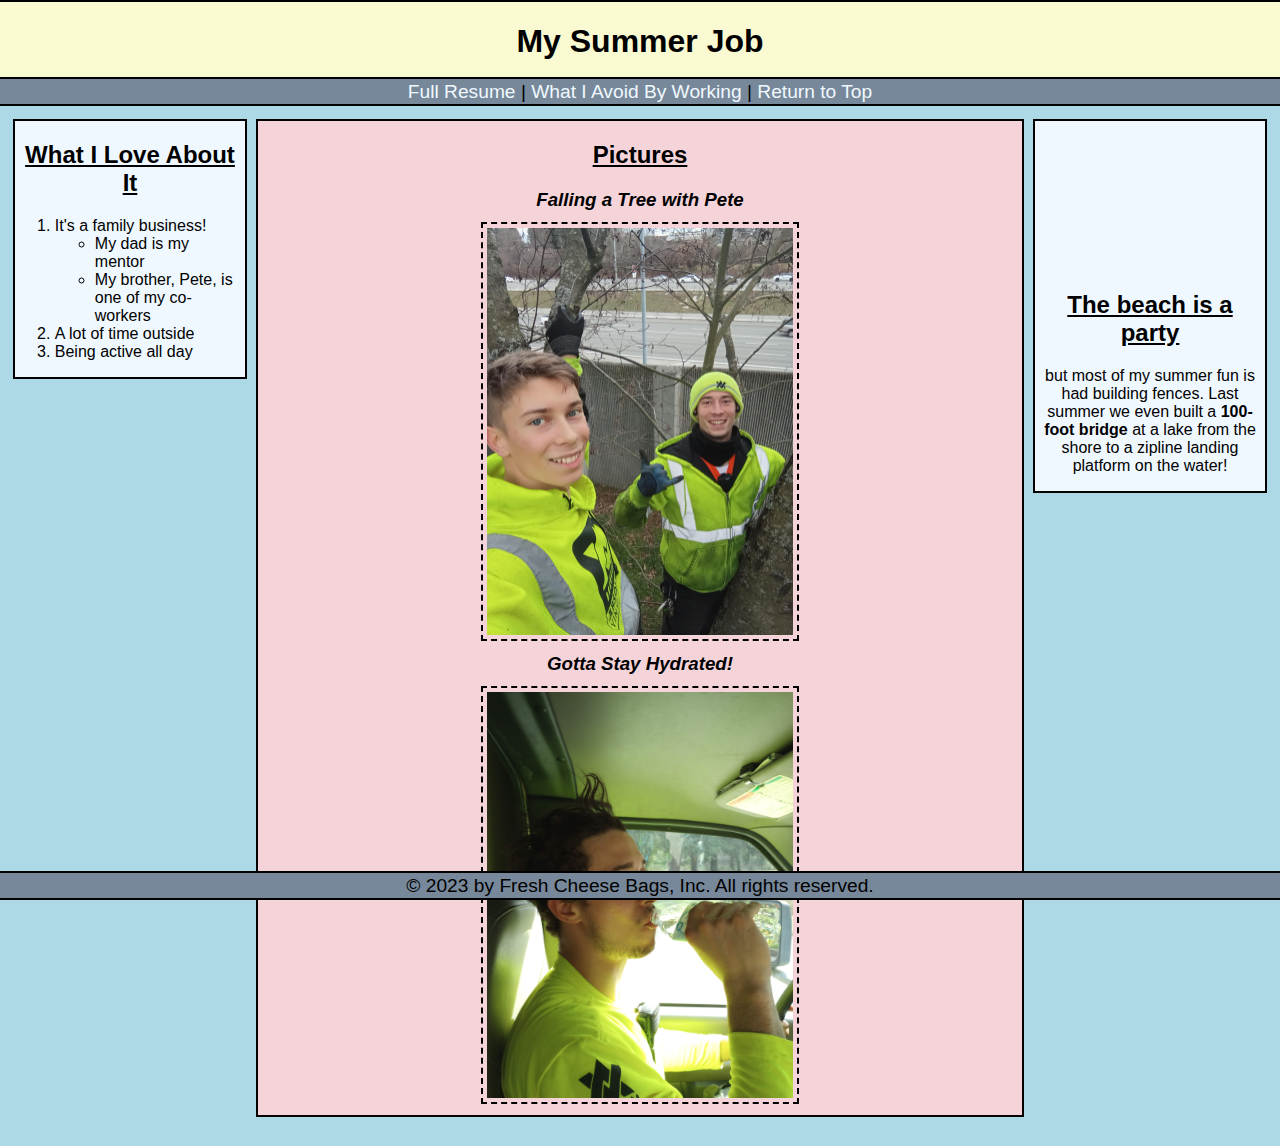
<file: html/SummerJob.html>
<!--
    Vance, Caden.
    Section 003.
    June 23, 2023.
-->
<!DOCTYPE html>
<html lang="en">
<head>
    <meta charset="UTF-8">
    <meta name="viewport" content="width=device-width, initial-scale=1.0">
    <link rel="stylesheet" type="text/css" href="../css/SJstyles.css">
    <title>My Summer Job</title>
</head>
<body class="common">
    <span id="Top"></span>
    <div class="header">
        <h1>My Summer Job</h1>
    </div>
    <nav class="bars"> 
        <a href="../index.html" target="_blank">Full Resume</a> | <a href="#viz1687038908898">What I Avoid By Working</a><!-- | <a href="html/WorkOfHands.html">A Day In The Life</a>--> | <a href="#top">Return to Top</a>
    </nav>
    

    <div class="sides right">
        <div class="video">
            <iframe width="96%" height="auto" src="https://www.youtube.com/embed/ggR_SPwP6cw?autoplay=1" title="YouTube video player" allow="accelerometer; autoplay; clipboard-write; encrypted-media; gyroscope; picture-in-picture; web-share" allowfullscreen></iframe>
        </div>
        
        <div class="writing">
            <h2>The beach is a party</h2>
            <p>but most of my summer fun is had building fences. Last summer we even built a <span>100-foot bridge</span> at a lake from the shore to a zipline landing platform on the water!</p>
        </div>
    </div>
    

    <div class="sides left">
        <h2>What I Love About It</h2>
        <ol>
            <li>It's a family business!
                <ul>
                    <li>My dad is my mentor</li>
                    <li>My brother, Pete, is one of my co-workers</li>
                </ul>
            </li>
            <li>A lot of time outside</li>
            <li>Being active all day</li>
        </ol>
    </div>
         
    <div class="pictureportion">
        <h2>Pictures</h2>
        <h3>Falling a Tree with Pete</h3>
        <img id="pics"   src="../assets/img/BackyardKyler.jpg" alt="Picture of the author with his brother" height="400">
        <!--<img src="images/Forklift.jpg" alt="loading Forklift" height="400">-->
        <h3>Gotta Stay Hydrated!</h3>
        <img src="../assets/img/waterBottle.jpg" alt="drinking water">
    </div>
    
    <div class='tableau' id='viz1687038908898' style='position: relative'>
        <noscript>
            <a href='http:&#47;&#47;libguides.uta.edu&#47;oe-data'> 
                <img alt='Dashboard 1 ' src='https:&#47;&#47;public.tableau.com&#47;static&#47;images&#47;MD&#47;MDKF2RQ2F&#47;1_rss.png' style='border: none' />
            </a>
        </noscript>
        <object class='tableauViz'  style='display:none;'>
            <param name='host_url' value='https%3A%2F%2Fpublic.tableau.com%2F' />
            <param name='embed_code_version' value='3' />
            <param name='path' value='shared&#47;MDKF2RQ2F' />
            <param name='toolbar' value='yes' />
            <param name='static_image' value='https:&#47;&#47;public.tableau.com&#47;static&#47;images&#47;MD&#47;MDKF2RQ2F&#47;1.png' /> 
            <param name='animate_transition' value='yes' />
            <param name='display_static_image' value='yes' />
            <param name='display_spinner' value='yes' />
            <param name='display_overlay' value='yes' />
            <param name='display_count' value='yes' />
            <param name='language' value='en-US' />
        </object>
    </div>                
    <script type='text/javascript'>                    
        var divElement = document.getElementById('viz1687038908898');                    
        var vizElement = divElement.getElementsByTagName('object')[0]; 
            vizElement.style.width="100%";
            vizElement.style.height="800px";      
        var scriptElement = document.createElement('script');
            scriptElement.src = 'https://public.tableau.com/javascripts/api/viz_v1.js'; 
            vizElement.parentNode.insertBefore(scriptElement, vizElement);                
    </script>
    
    <div class="bars footer">&copy; 2023 by Fresh Cheese Bags, Inc. All rights reserved.</div>
    
</body>
</html>
</file>
<file: css/SJstyles.css>
/*
Vance,Caden.
Section 3. 
June 23, 2023
*/
.common{
    font-family:'Trebuchet MS', 'Lucida Sans Unicode', 'Lucida Grande', 'Lucida Sans', Arial, sans-serif;
    background-color: lightblue;
    margin: 0%;
}
.header{
    top: 0px;
    position: sticky;
    background-color: lightgoldenrodyellow;
    border-top: solid 2px black;
    text-align: center;
    height: 75px;
    line-height: normal;
    z-index: 2;
    left: 0px;
    right: 0px;
}
.bars{
    border-top: solid 2px black;
    border-bottom: solid 2px black;
    left:0px;
    right:0px;
    height:25px;
    line-height: 25px;
    text-align: center;
    background-color: rgb(119, 136, 154);
    z-index: 10;
    font-size: larger;
}
nav{
    position:sticky;
    top:77px;
}
.footer{
    position:fixed;
    bottom: 0px;
}
.sides{
    position:fixed;
    border: solid 2px black;
    margin: 1%;
    background-color: aliceblue;
    height:auto;
    width:18%;
}
.left{
    left: 0%;
}
ol{
    margin-right: 1%;
}
.right{
   right: 0%;
}
p{
    text-align: center;
}
span{font-weight: bolder;}
iframe{
    display: block;  
    height: auto;
    width: 100%;
    border: 0px;
}
.writing{
    top:50%;
    margin-left: 1%;
    margin-right: 1%;
}
.pictureportion{
    display: block;
    margin-top: 1%;
    margin-left: 20%;
    margin-right: 20%;
    border: solid black 2px;
    text-align: center;
    background-color: rgb(245, 212, 217);
}
img{
    display: block;
    margin-top:1.5%;
    margin-bottom:1.5%;
    margin-left: auto;
    margin-right: auto;
    width: 40%;
    height: auto;
    padding: .5%;
    background-color: transparent;
    border: dashed black 2px
}
.tableau{
    margin: 1%;
    margin-bottom: 29px; 
    z-index: 1;
    background-color: lightblue;
}
a{
    color:aliceblue;
    text-decoration: none;
}
a:visited{
    color: lightgoldenrodyellow;
}
a:hover{color:rgb(119, 136, 154); background-color: lightblue;font-weight: bolder;}
h1{
    font:bolder;
}
h2{
    text-align: center;
    text-decoration: underline;
}
h3{
    font-style:italic;
    margin: 1%;
}
</file>
